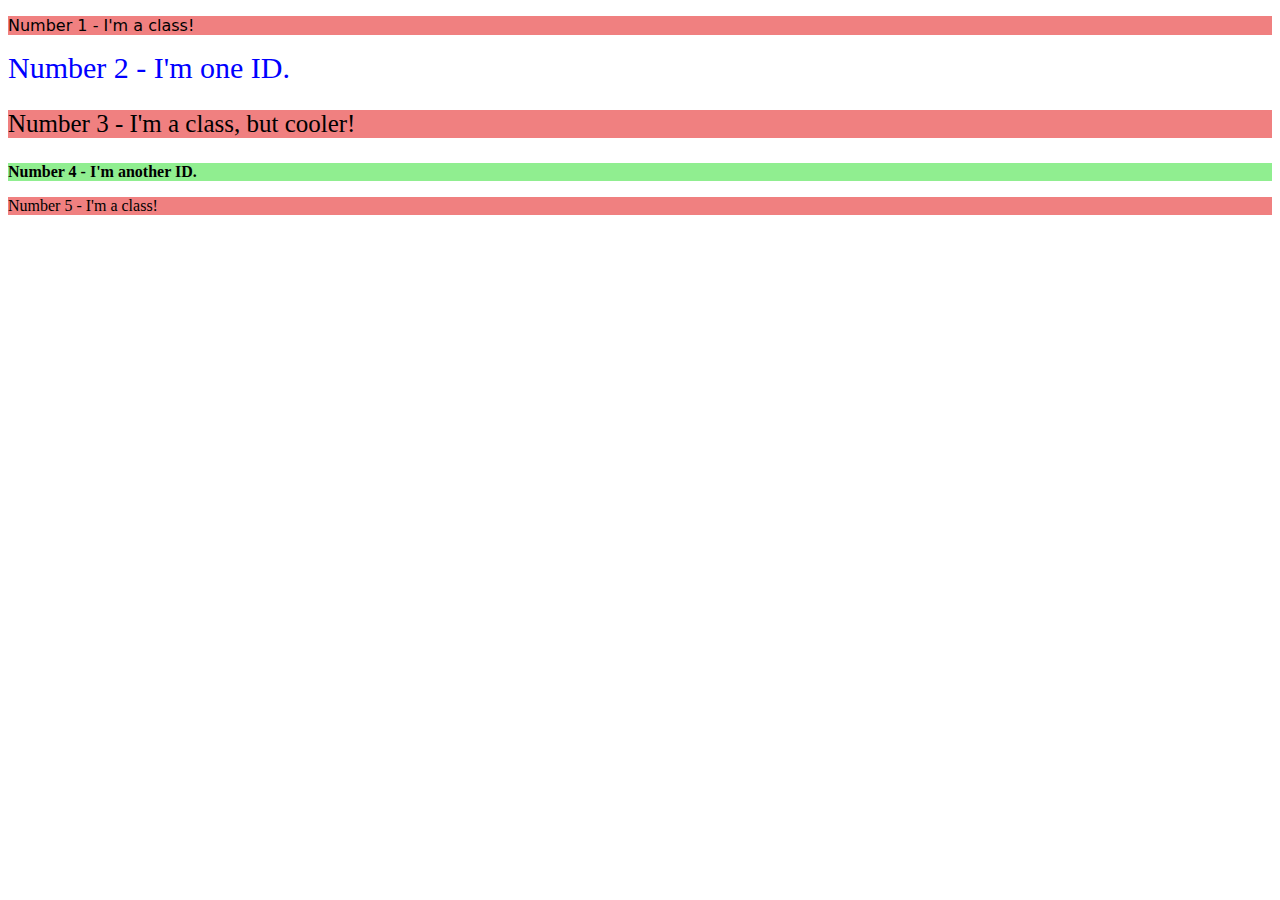
<file: foundations/02-class-id-selectors/index.html>
<!DOCTYPE html>
<html lang="en">
  <head>
    <meta charset="UTF-8" />
    <meta http-equiv="X-UA-Compatible" content="IE=edge" />
    <meta name="viewport" content="width=device-width, initial-scale=1.0" />
    <title>Class and ID Selectors</title>
    <link rel="stylesheet" href="style.css" />
  </head>
  <body>
    <p class="class-one">Number 1 - I'm a class!</p>
    <div id="id-one">Number 2 - I'm one ID.</div>
    <p class="class-two">Number 3 - I'm a class, but cooler!</p>
    <div id="id-two">Number 4 - I'm another ID.</div>
    <p class="class-three">Number 5 - I'm a class!</p>
  </body>
</html>
</file>
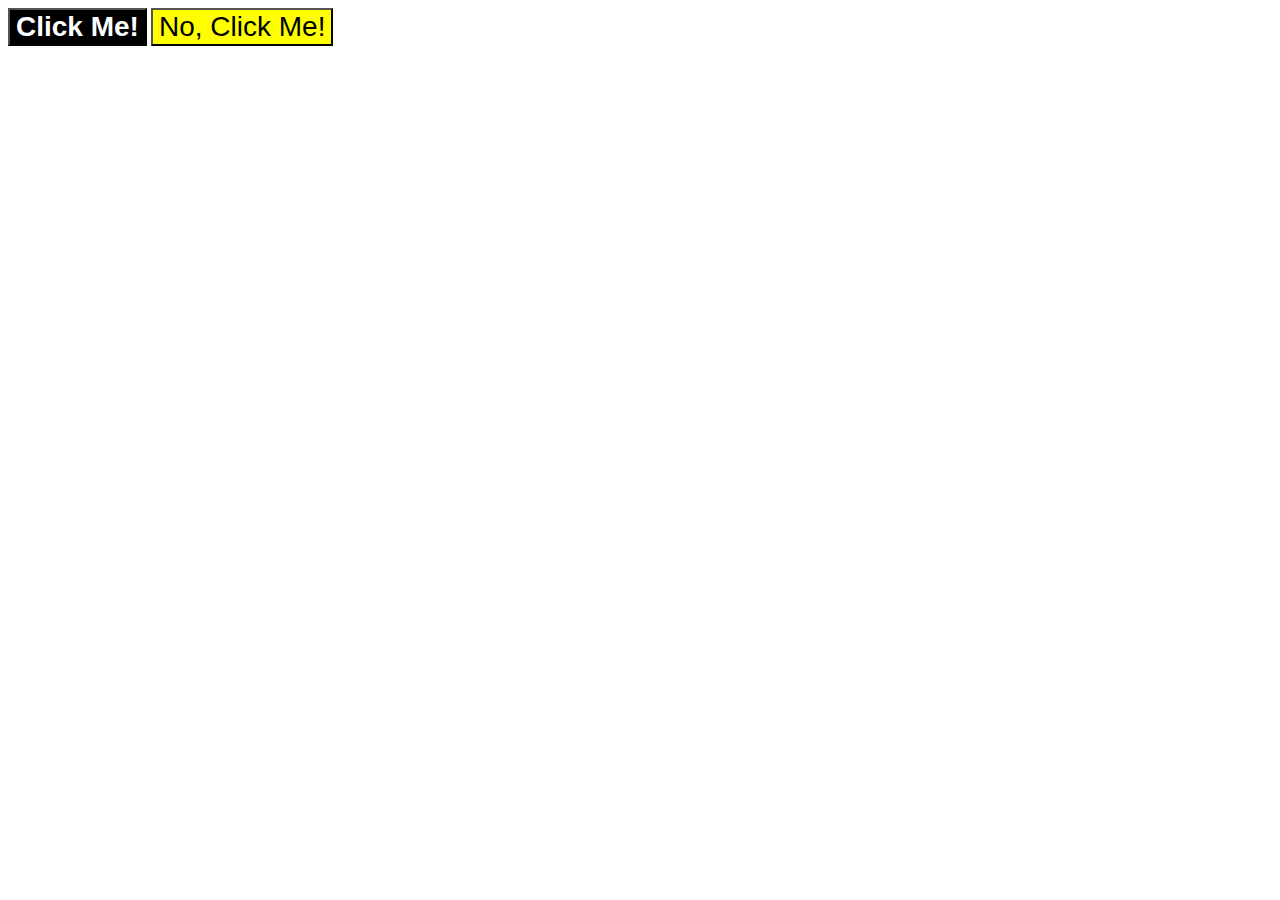
<file: foundations/03-grouping-selectors/index.html>
<!DOCTYPE html>
<html lang="en">
  <head>
    <meta charset="UTF-8" />
    <meta http-equiv="X-UA-Compatible" content="IE=edge" />
    <meta name="viewport" content="width=device-width, initial-scale=1.0" />
    <title>Grouping Selectors</title>
    <link rel="stylesheet" href="style.css" />
  </head>
  <body>
    <button class="first-button">Click Me!</button>
    <button class="second-button">No, Click Me!</button>
  </body>
</html>
</file>
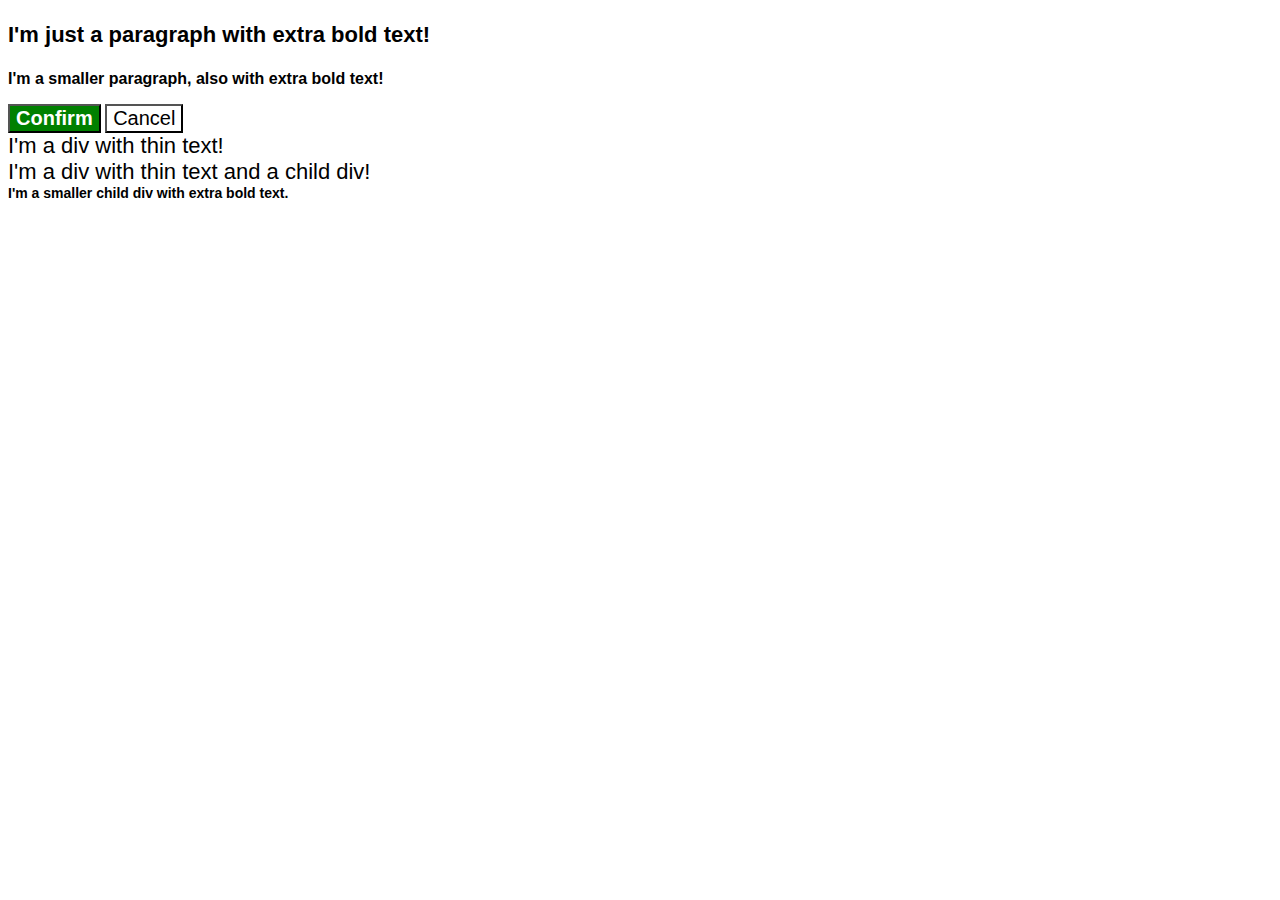
<file: foundations/06-cascade-fix/index.html>
<!DOCTYPE html>
<html lang="en">
  <head>
    <meta charset="UTF-8" />
    <meta http-equiv="X-UA-Compatible" content="IE=edge" />
    <meta name="viewport" content="width=device-width, initial-scale=1.0" />
    <title>Fix the Cascade</title>
    <link rel="stylesheet" href="style.css" />
  </head>
  <body>
    <p class="para">I'm just a paragraph with extra bold text!</p>
    <p class="small-para">
      I'm a smaller paragraph, also with extra bold text!
    </p>

    <button id="confirm-button" class="button confirm">Confirm</button>
    <button id="cancel-button" class="button cancel">Cancel</button>

    <div class="text">I'm a div with thin text!</div>
    <div class="text">
      I'm a div with thin text and a child div!
      <div class="text child">
        I'm a smaller child div with extra bold text.
      </div>
    </div>
  </body>
</html>
</file>
<file: foundations/02-class-id-selectors/style.css>
.class-one {
  background-color: lightcoral;
  font-family: Verdana, "DejaVu Sans", sans-serif;
}

#id-one {
  color: blue;
  font-size: 30px;
}

.class-two {
  background-color: lightcoral;
  font-size: 25px;
}

#id-two {
  background-color: lightgreen;
  font-weight: bold;
}

.class-three {
  background-color: lightcoral;
}
</file>
<file: foundations/03-grouping-selectors/style.css>
.first-button,
.second-button {
  font-size: 28px;
  font-family: Helvetica, "Times New Roman", sans-serif;
}

.first-button {
  font-weight: bold;
  color: white;
  background-color: black;
}

.second-button {
  background-color: yellow;
}
</file>
<file: foundations/06-cascade-fix/style.css>
body {
  font-family: Arial, Helvetica, sans-serif;
}

.para,
.small-para {
  color: hsl(0, 0%, 0%);
  font-weight: 800;
}

.para {
  font-size: 22px;
}

.button.confirm {
  background: green;
  color: white;
  font-weight: bold;
}

.button {
  background-color: rgb(255, 255, 255);
  color: rgb(0, 0, 0);
  font-size: 20px;
}

.text.child {
  color: rgb(0, 0, 0);
  font-weight: 800;
  font-size: 14px;
}

div.text {
  color: rgb(0, 0, 0);
  font-size: 22px;
  font-weight: 100;
}
</file>
